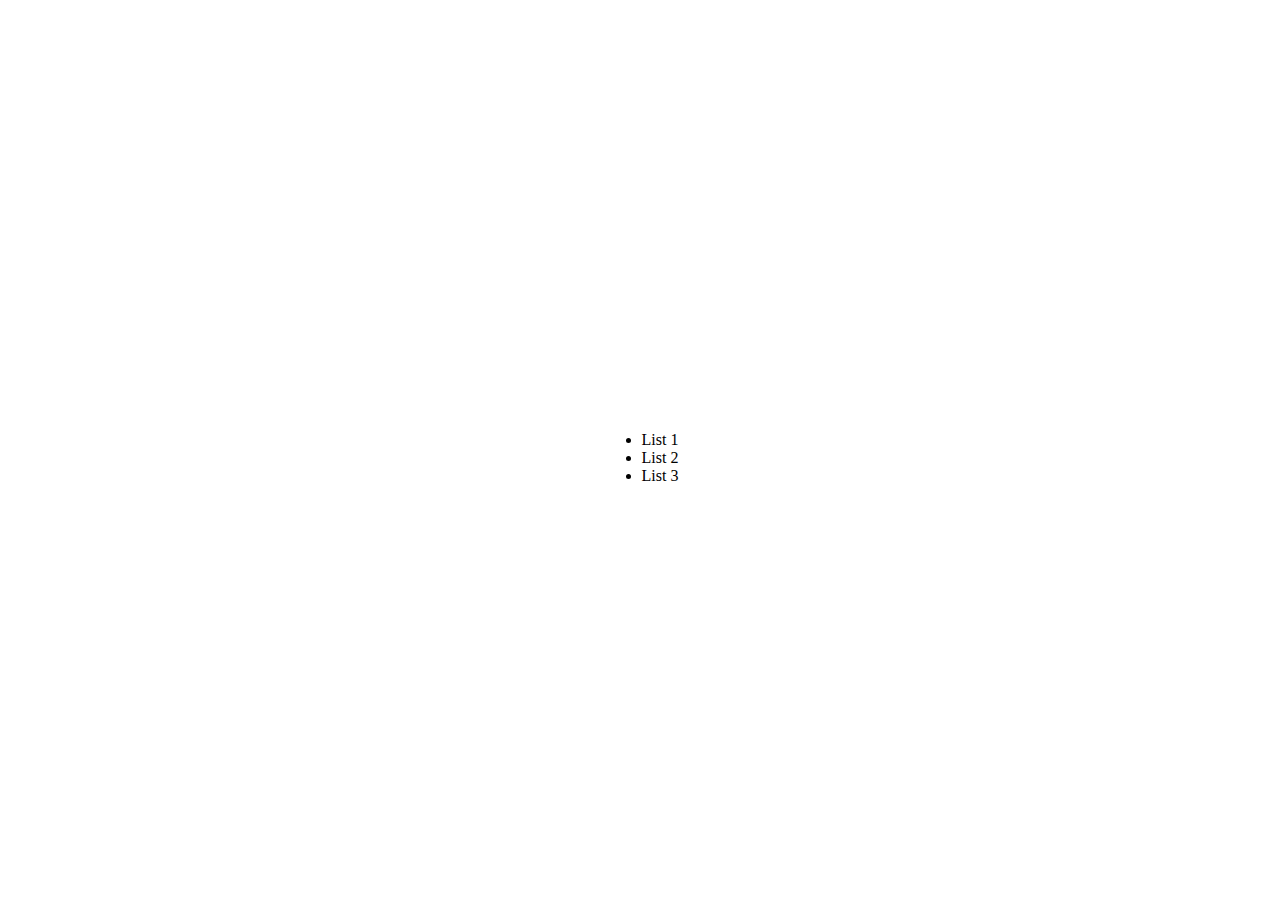
<file: 12_prepend_2/index.html>
<!doctype html>
<html lang="js">
  <head>
    <meta charset="utf-8">
    <title>prepend()要素を冒頭へ移動</title>
    <!-- css -->
     <link rel="stylesheet" href="style.css">
    <!-- jQuery -->
    <script src="https://code.jquery.com/jquery-3.7.1.min.js" integrity="sha256-/JqT3SQfawRcv/BIHPThkBvs0OEvtFFmqPF/lYI/Cxo=" crossorigin="anonymous"></script>
  </head>
  <body>
    <!-- HTMLを記述 -->
     <ul>
      <li>List 1</li>
      <li>List 2</li>
      <li>List 3</li>
     </ul>
    <!-- js -->
     <script src="script.js"></script>
  </body>
</html>
</file>
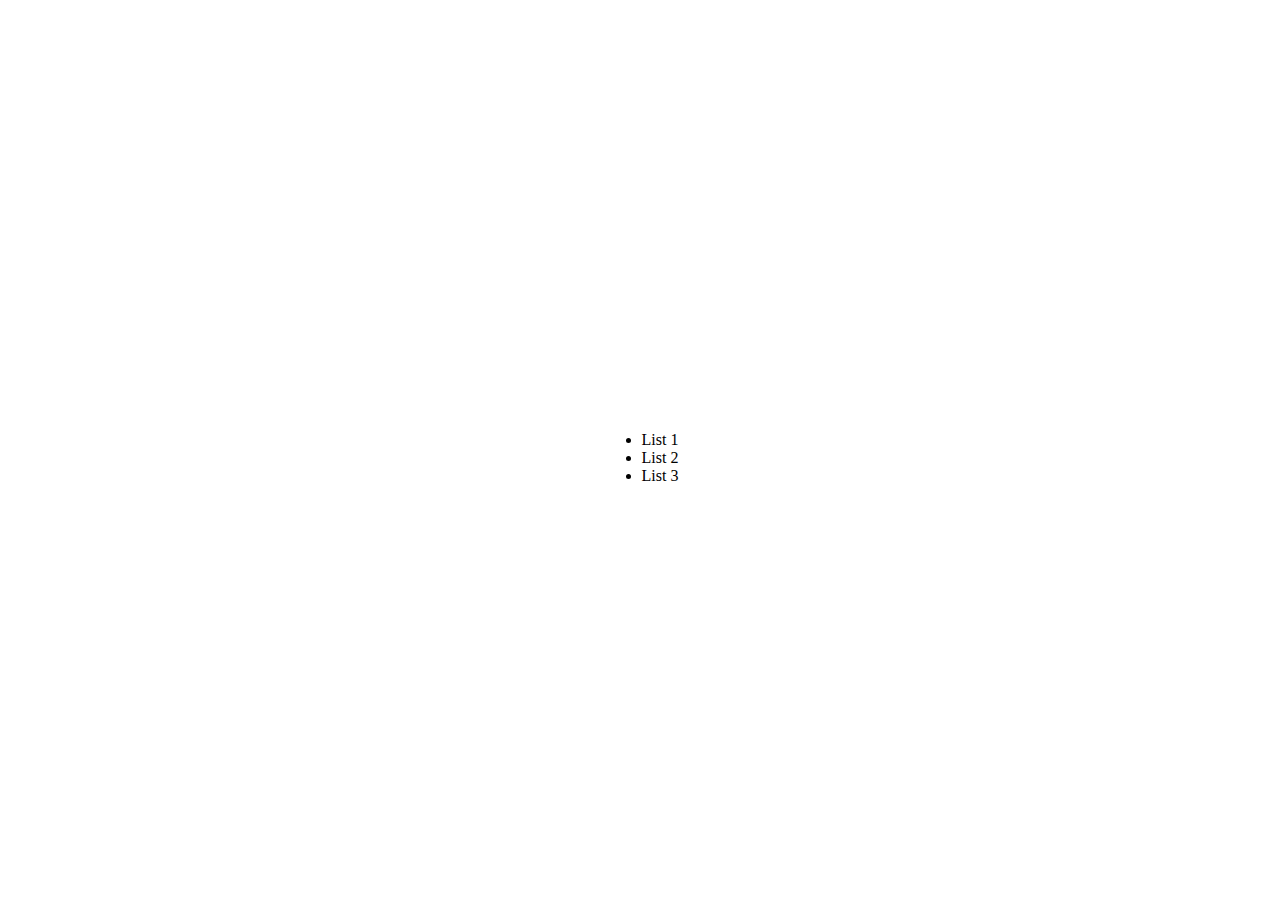
<file: 13_append_2/index.html>
<!doctype html>
<html lang="js">
  <head>
    <meta charset="utf-8">
    <title>prepend()要素を冒頭に挿入</title>
    <!-- css -->
     <link rel="stylesheet" href="style.css">
    <!-- jQuery -->
    <script src="https://code.jquery.com/jquery-3.7.1.min.js" integrity="sha256-/JqT3SQfawRcv/BIHPThkBvs0OEvtFFmqPF/lYI/Cxo=" crossorigin="anonymous"></script>
  </head>
  <body>
    <!-- HTMLを記述 -->
     <ul>
      <li>List 1</li>
      <li>List 2</li>
      <li>List 3</li>
     </ul>
    <!-- js -->
     <script src="script.js"></script>
  </body>
</html>
</file>
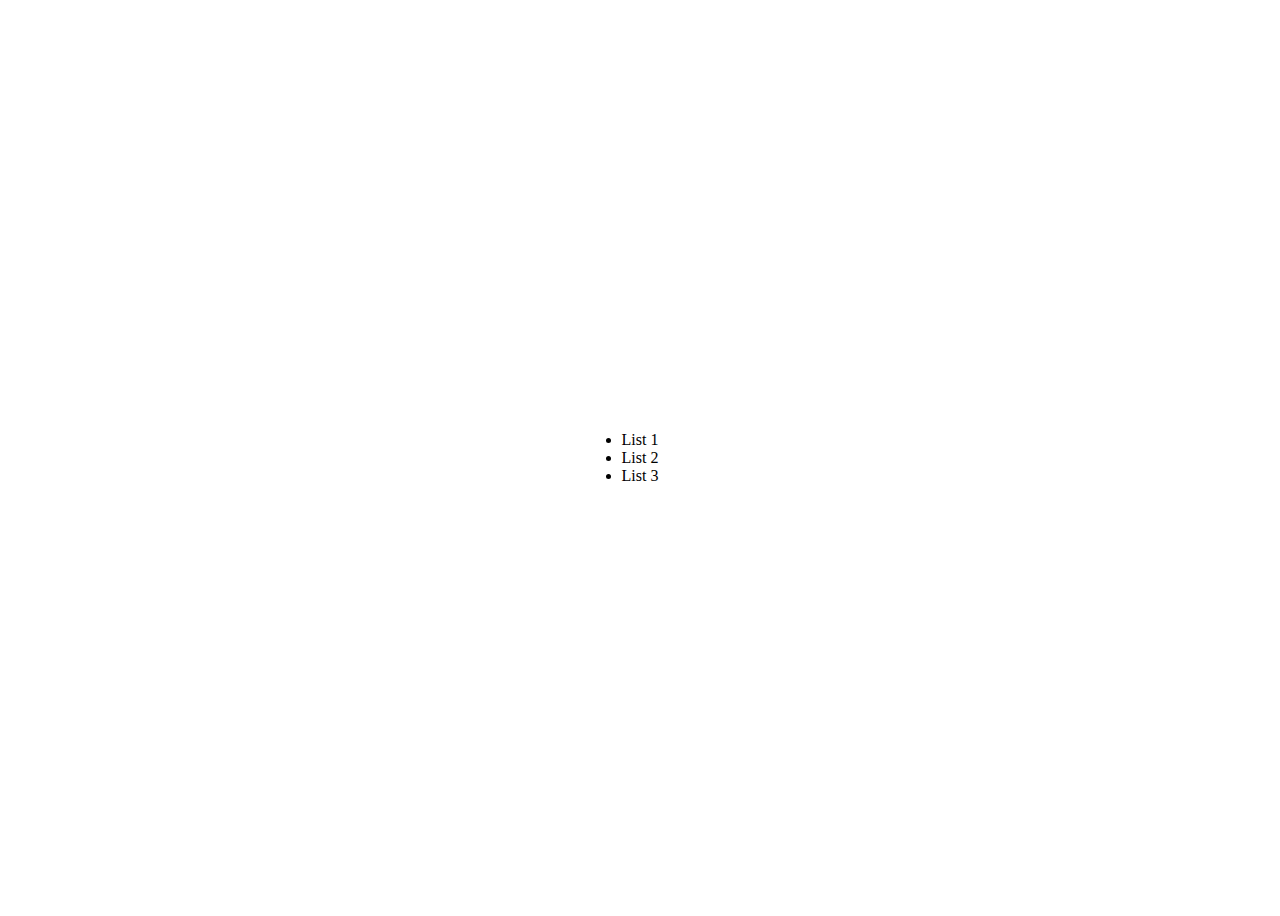
<file: 14_remove/index.html>
<!doctype html>
<html lang="js">

<head>
  <meta charset="utf-8">
  <title></title>
  <!-- css -->
  <link rel="stylesheet" href="style.css">
  <!-- jQuery -->
  <script src="https://code.jquery.com/jquery-3.7.1.min.js"
    integrity="sha256-/JqT3SQfawRcv/BIHPThkBvs0OEvtFFmqPF/lYI/Cxo=" crossorigin="anonymous"></script>
</head>

<body>
  <!-- HTMLを記述 -->
   <li>List 1</li>
  <li id="target">List 2</li>
  <li>List 3</li>
  <!-- js -->
  <script src="script.js"></script>
</body>

</html>
</file>
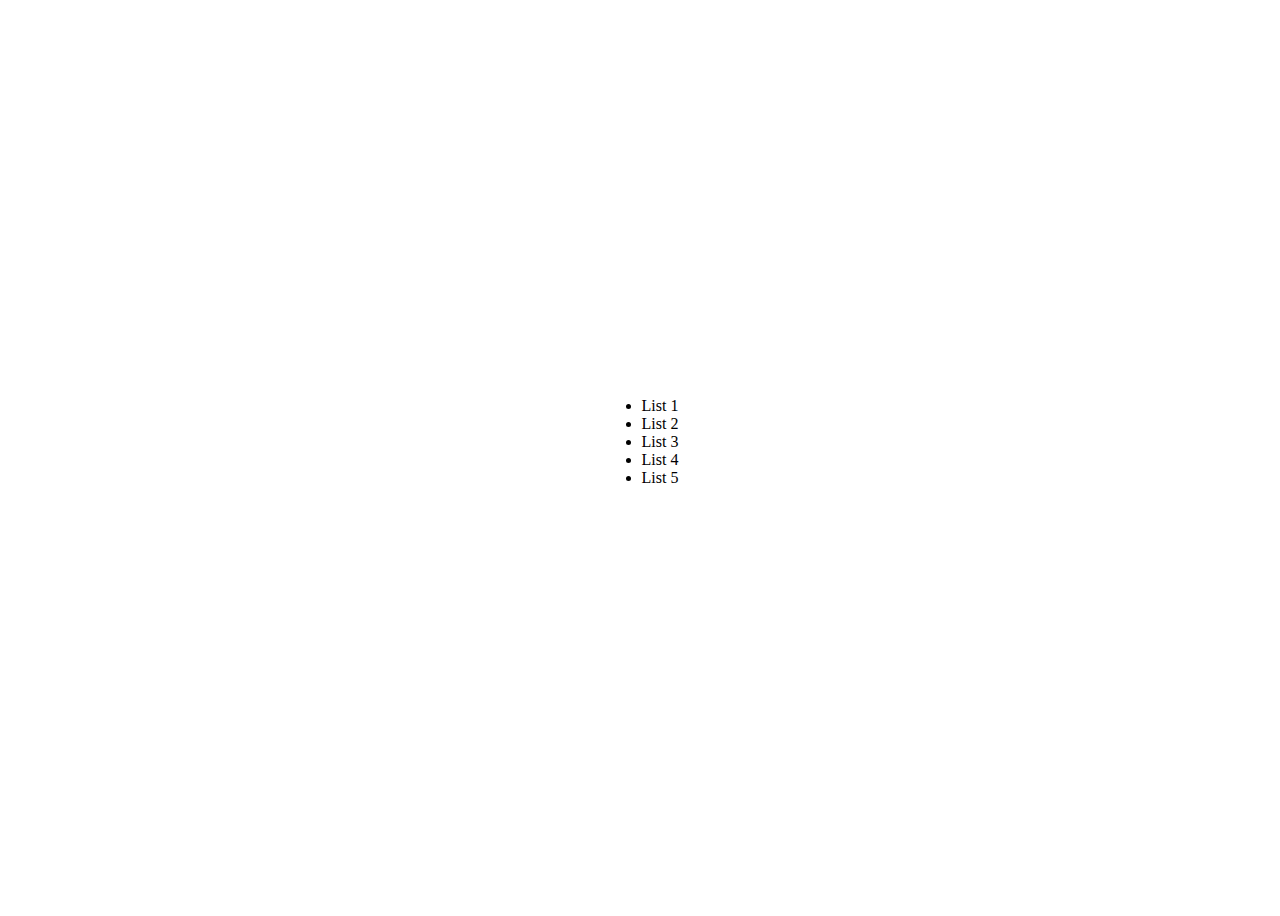
<file: 15_index/index.html>
<!doctype html>
<html lang="js">

<head>
  <meta charset="utf-8">
  <title></title>
  <!-- css -->
  <link rel="stylesheet" href="style.css">
  <!-- jQuery -->
  <script src="https://code.jquery.com/jquery-3.7.1.min.js"
    integrity="sha256-/JqT3SQfawRcv/BIHPThkBvs0OEvtFFmqPF/lYI/Cxo=" crossorigin="anonymous"></script>
</head>

<body>
  <!-- HTMLを記述 -->
   <ul>
  <li>List 1</li>
  <li>List 2</li>
  <li>List 3</li>
  <li id="target">List 4</li>
  <li>List 5</li>
  </ul>
  <p></p>
  <!-- js -->
  <script src="script.js"></script>
</body>

</html>
</file>
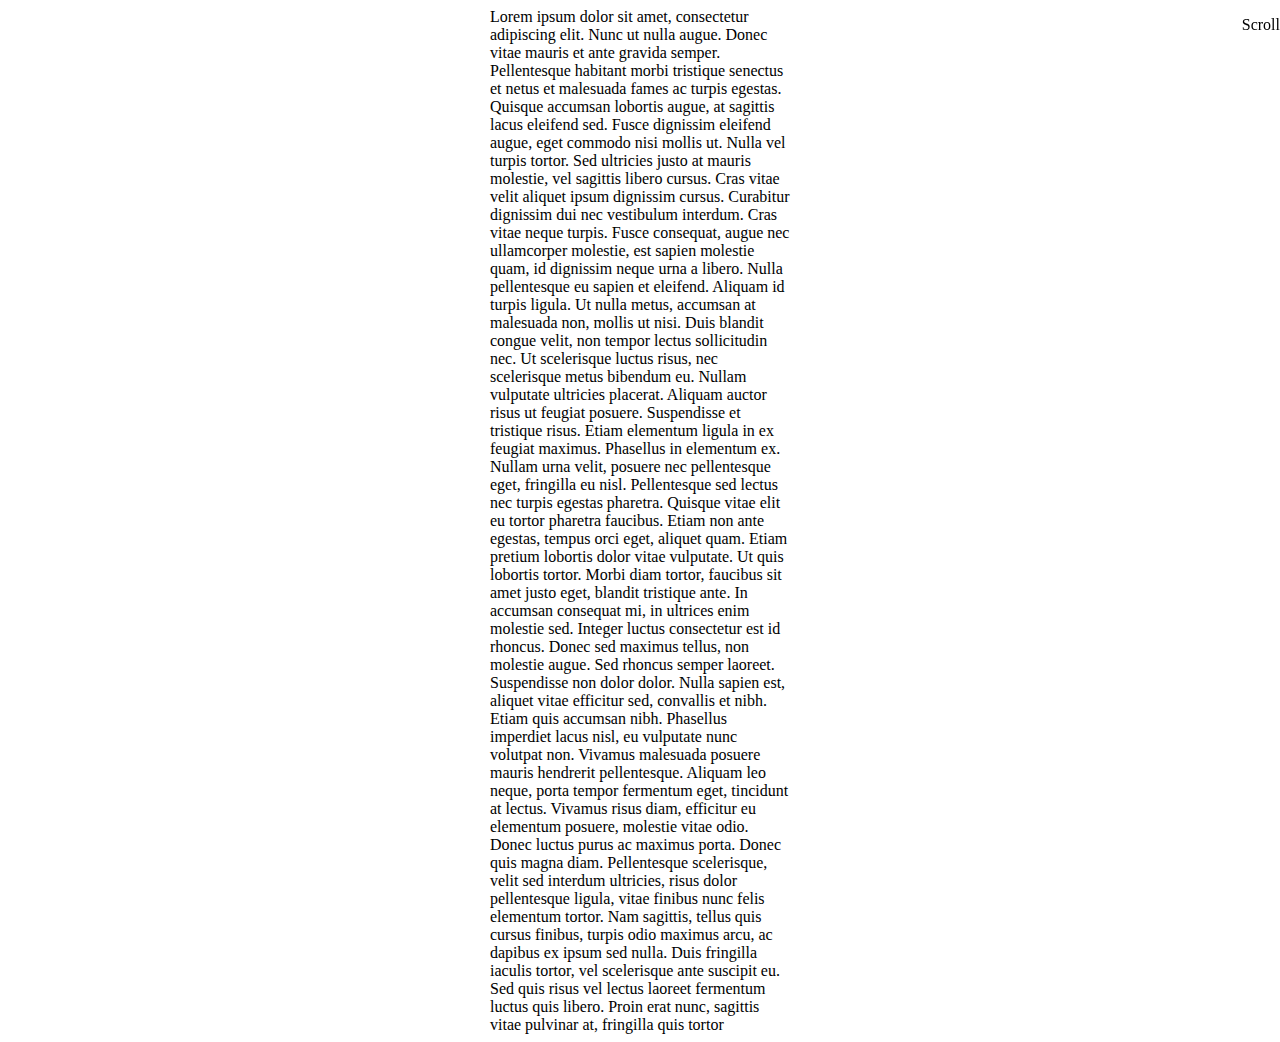
<file: 19_scroll/index.html>
<!doctype html>
<html lang="js">

<head>
  <meta charset="utf-8">
  <title>scroll()スクロールに応じて、引数の内容を呼び出す</title>
  <!-- css -->
  <link rel="stylesheet" href="style.css">
  <!-- jQuery -->
  <script src="https://code.jquery.com/jquery-3.7.1.min.js"
    integrity="sha256-/JqT3SQfawRcv/BIHPThkBvs0OEvtFFmqPF/lYI/Cxo=" crossorigin="anonymous"></script>
</head>

<body>
  <!-- HTMLを記述 -->
  <p>Scroll</p>
  <div>Lorem ipsum dolor sit amet, consectetur adipiscing elit. Nunc ut nulla augue. Donec vitae mauris et ante gravida
    semper. Pellentesque habitant morbi tristique senectus et netus et malesuada fames ac turpis egestas. Quisque
    accumsan lobortis augue, at sagittis lacus eleifend sed. Fusce dignissim eleifend augue, eget commodo nisi mollis
    ut. Nulla vel turpis tortor. Sed ultricies justo at mauris molestie, vel sagittis libero cursus. Cras vitae velit
    aliquet ipsum dignissim cursus.
    Curabitur dignissim dui nec vestibulum interdum. Cras vitae neque turpis. Fusce consequat, augue nec ullamcorper
    molestie, est sapien molestie quam, id dignissim neque urna a libero. Nulla pellentesque eu sapien et eleifend.
    Aliquam id turpis ligula. Ut nulla metus, accumsan at malesuada non, mollis ut nisi. Duis blandit congue velit, non
    tempor lectus sollicitudin nec. Ut scelerisque luctus risus, nec scelerisque metus bibendum eu.
    Nullam vulputate ultricies placerat. Aliquam auctor risus ut feugiat posuere. Suspendisse et tristique risus. Etiam
    elementum ligula in ex feugiat maximus. Phasellus in elementum ex. Nullam urna velit, posuere nec pellentesque eget,
    fringilla eu nisl. Pellentesque sed lectus nec turpis egestas pharetra. Quisque vitae elit eu tortor pharetra
    faucibus.
    Etiam non ante egestas, tempus orci eget, aliquet quam. Etiam pretium lobortis dolor vitae vulputate. Ut quis
    lobortis tortor. Morbi diam tortor, faucibus sit amet justo eget, blandit tristique ante. In accumsan consequat mi,
    in ultrices enim molestie sed. Integer luctus consectetur est id rhoncus. Donec sed maximus tellus, non molestie
    augue. Sed rhoncus semper laoreet. Suspendisse non dolor dolor.
    Nulla sapien est, aliquet vitae efficitur sed, convallis et nibh. Etiam quis accumsan nibh. Phasellus imperdiet
    lacus nisl, eu vulputate nunc volutpat non. Vivamus malesuada posuere mauris hendrerit pellentesque. Aliquam leo
    neque, porta tempor fermentum eget, tincidunt at lectus. Vivamus risus diam, efficitur eu elementum posuere,
    molestie vitae odio. Donec luctus purus ac maximus porta. Donec quis magna diam. Pellentesque scelerisque, velit sed
    interdum ultricies, risus dolor pellentesque ligula, vitae finibus nunc felis elementum tortor. Nam sagittis, tellus
    quis cursus finibus, turpis odio maximus arcu, ac dapibus ex ipsum sed nulla. Duis fringilla iaculis tortor, vel
    scelerisque ante suscipit eu. Sed quis risus vel lectus laoreet fermentum luctus quis libero. Proin erat nunc,
    sagittis vitae pulvinar at, fringilla quis tortor</div>
  <!-- js -->
  <script src="script.js"></script>
</body>

</html>
</file>
<file: 12_prepend_2/style.css>
@charset "utf-8";

/* 表示調整用スタイル */
body {
  /* 最低限の高さを1画面分に設定 */
  min-height: 100vh;
  /* 子要素を画面中央に配置 */
  display: flex;
  flex-direction: column;
  justify-content: center;
  align-items: center;
}

/* CSSを記述 */
p{
  color: #0000ff;
}
</file>
<file: 13_append_2/style.css>
@charset "utf-8";

/* 表示調整用スタイル */
body {
  /* 最低限の高さを1画面分に設定 */
  min-height: 100vh;
  /* 子要素を画面中央に配置 */
  display: flex;
  flex-direction: column;
  justify-content: center;
  align-items: center;
}

/* CSSを記述 */
p{
  color: #0000ff;
}
</file>
<file: 14_remove/style.css>
@charset "utf-8";

/* 表示調整用スタイル */
body {
  /* 最低限の高さを1画面分に設定 */
  min-height: 100vh;
  /* 子要素を画面中央に配置 */
  display: flex;
  flex-direction: column;
  justify-content: center;
  align-items: center;
}

/* CSSを記述 */
p{
  color: #0000ff;
}
</file>
<file: 15_index/style.css>
@charset "utf-8";

/* 表示調整用スタイル */
body {
  /* 最低限の高さを1画面分に設定 */
  min-height: 100vh;
  /* 子要素を画面中央に配置 */
  display: flex;
  flex-direction: column;
  justify-content: center;
  align-items: center;
}

/* CSSを記述 */
p{
  color: #0000ff;
}
</file>
<file: 19_scroll/style.css>
@charset "utf-8";

/* 表示調整用スタイル */
body {
  /* 最低限の高さを1画面分に設定 */
  min-height: 100vh;
  /* 子要素を画面中央に配置 */
  display: flex;
  flex-direction: column;
  justify-content: center;
  align-items: center;
}

/* CSSを記述 */
p{
  position: fixed;
  top: 0;
  right: 0;
}

div{
  width: 300px;
}
</file>
